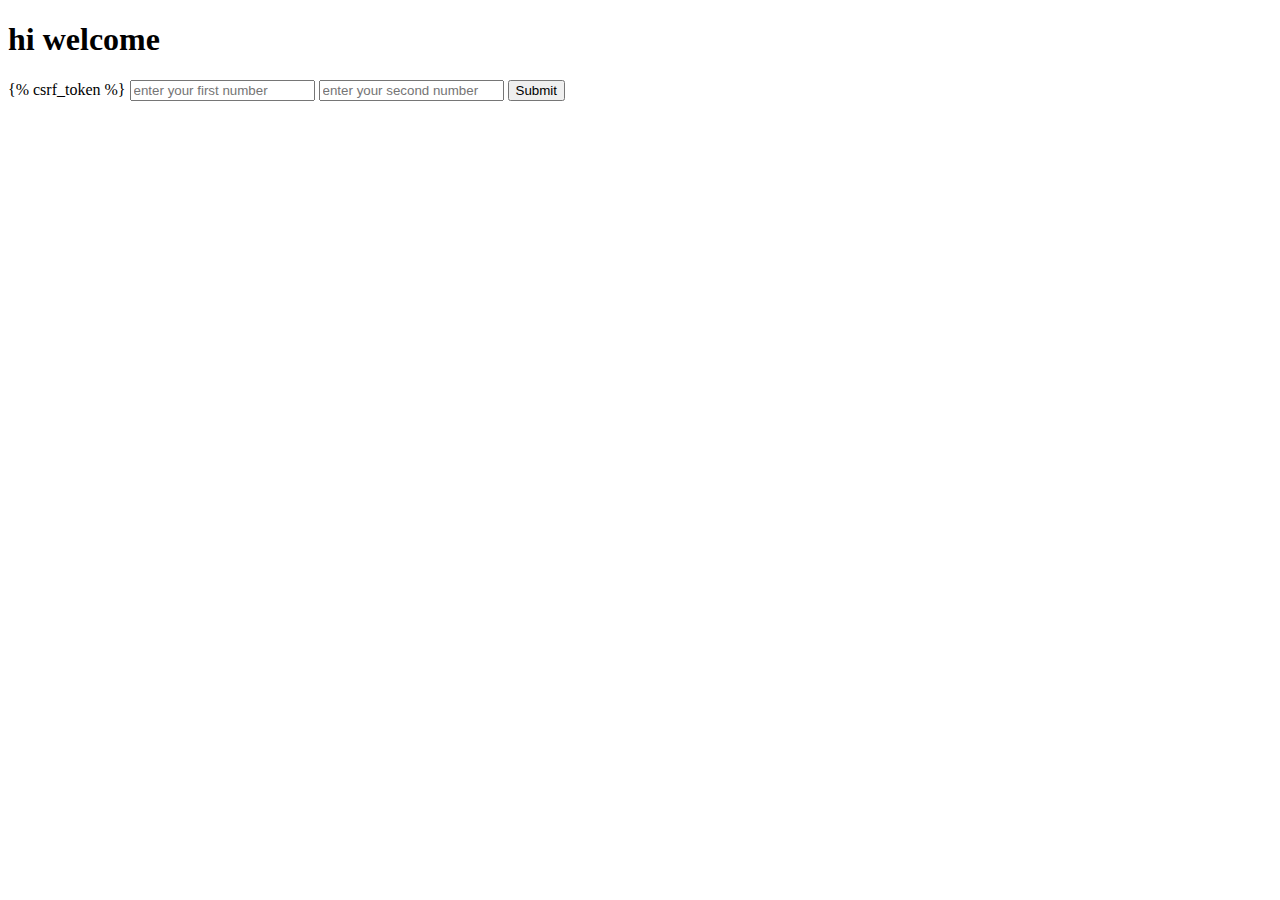
<file: testproject/templates/home.html>
<!DOCTYPE html>
<html lang="en">
<head>
    <meta charset="UTF-8">
    <title>welcome</title>
</head>
<body>
<h1>hi welcome</h1>
<form action="presult/" method="post">
    {% csrf_token %}
    <input type="text" name="num1" placeholder="enter your first number">
    <input type="text" name="num2" placeholder="enter your second number">
    <input type="submit">
</form>
</body>
</html>
</file>
